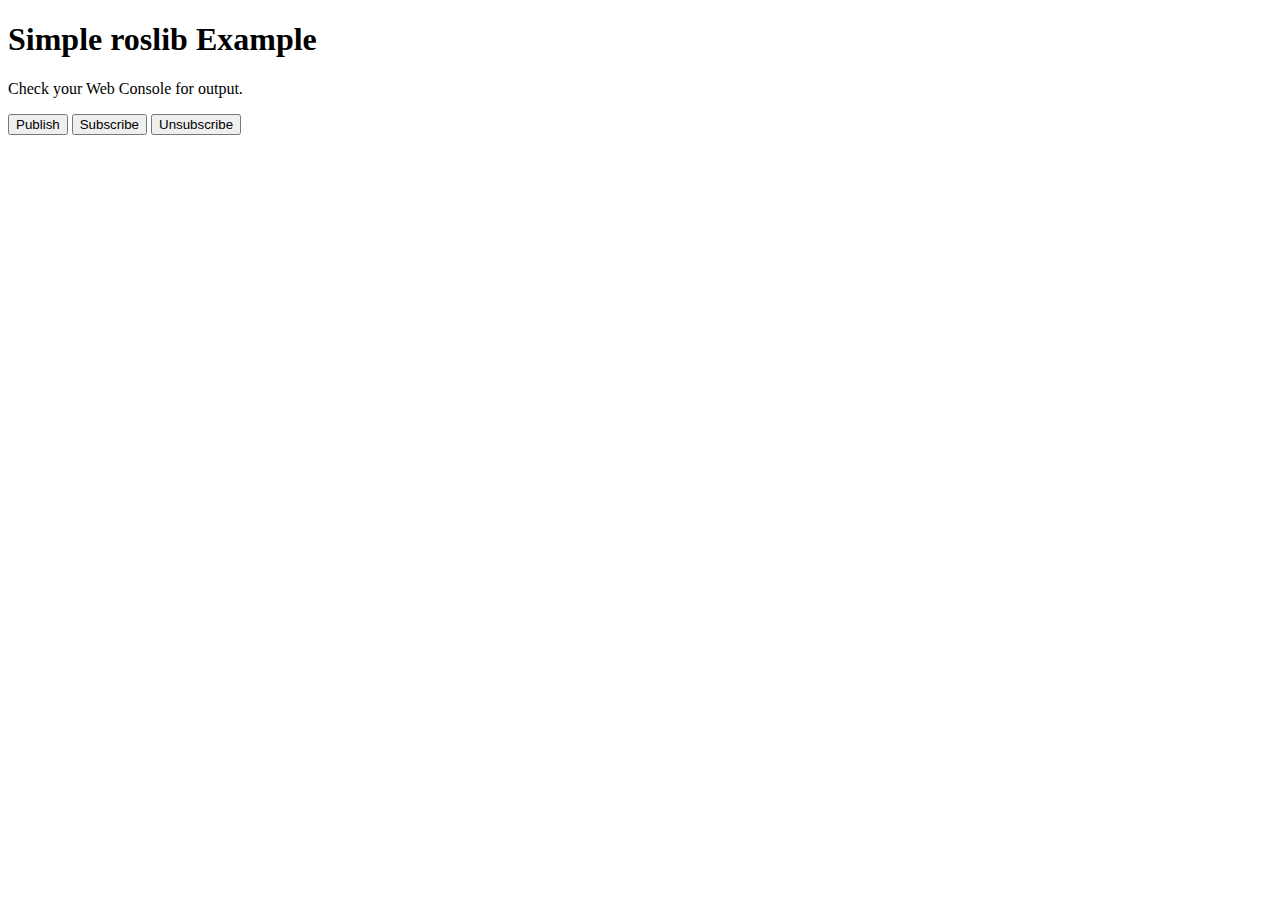
<file: airsbot_web/html/example.html>
<!DOCTYPE html>
<html>
<head>
<meta charset="utf-8" />

<script type="text/javascript" src="http://static.robotwebtools.org/EventEmitter2/current/eventemitter2.min.js"></script>
<script type="text/javascript" src="http://static.robotwebtools.org/roslibjs/current/roslib.min.js"></script>

<script type="text/javascript" type="text/javascript">
  // Connecting to ROS
  var ros = new ROSLIB.Ros({
    url : 'ws://localhost:9090'
  });

  //判断是否连接成功并输出相应的提示消息到web控制台
  ros.on('connection', function() {
    console.log('Connected to websocket server.');
  });

  ros.on('error', function(error) {
    console.log('Error connecting to websocket server: ', error);
  });

  ros.on('close', function() {
    console.log('Connection to websocket server closed.');
  });

  // Publishing a Topic
  var cmdVel = new ROSLIB.Topic({
    ros : ros,
    name : '/cmd_vel',
    messageType : 'geometry_msgs/Twist'
  });//创建一个topic,它的名字是'/cmd_vel',,消息类型是'geometry_msgs/Twist'

  var twist = new ROSLIB.Message({
    linear : {
      x : 0.1,
      y : 0.2,
      z : 0.3
    },
    angular : {
      x : -0.1,
      y : -0.2,
      z : -0.3
    }
  });//创建一个message

  function func()//在点击”Publish”按钮后发布消息，并对消息进行更改
  {
    cmdVel.publish(twist);//发布twist消息
    twist.linear.x = twist.linear.x + 0.1;
    twist.linear.y = twist.linear.y + 0.1;
    twist.linear.z = twist.linear.z + 0.1;
    twist.angular.x = twist.angular.x + 0.1;
    twist.angular.y = twist.angular.y + 0.1;
    twist.angular.z = twist.angular.z + 0.1;
  }

  // Subscribing to a Topic
  var listener = new ROSLIB.Topic({
    ros : ros,
    name : '/chatter',
    messageType : 'std_msgs/String'
  });//创建一个topic,它的名字是'/chatter',,消息类型是'std_msgs/String'

  function subscribe()//在点击”Subscribe”按钮后订阅'/chatter'的消息，并将其显示到网页中
  {
     listener.subscribe(function(message) {
       document.getElementById("output").innerHTML = ('Received message on ' + listener.name + ': ' + message.data);
     });
  }

  function unsubscribe()//在点击”Unsubscribe”按钮后取消订阅'/chatter'的消息
  {
     listener.unsubscribe();
  }

</script>
</head>

<body>
  <h1>Simple roslib Example</h1>
  <p>Check your Web Console for output.</p>
  <p id = "output"></p>
  <button onclick = "func()">Publish</button>
  <button onclick = "subscribe()">Subscribe</button>
  <button onclick = "unsubscribe()">Unsubscribe</button><br />
</body>
</html>
</file>
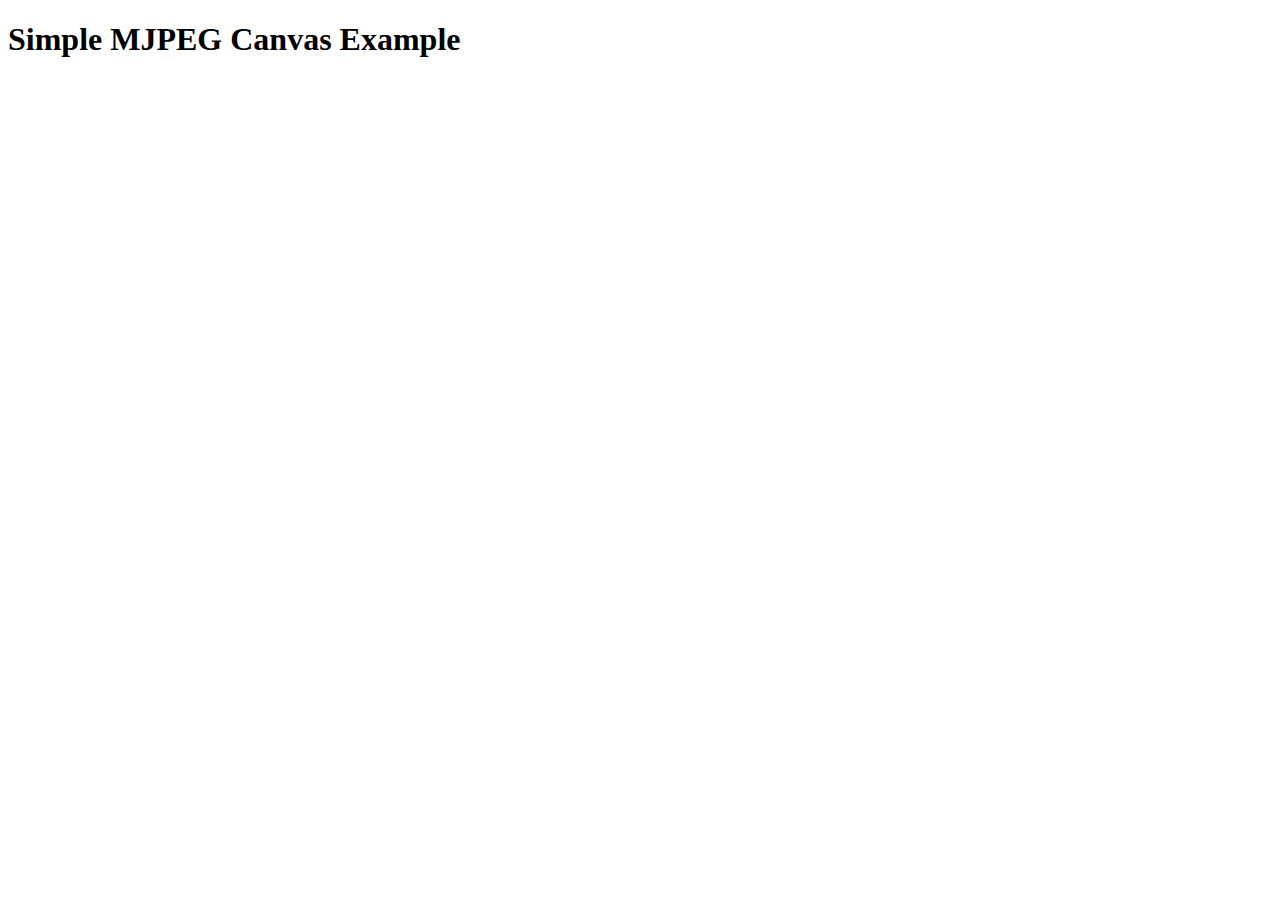
<file: airsbot_web/html/Single-Stream.html>
<!DOCTYPE html>
<html>
<head>
<meta charset="utf-8" />
<script type="text/javascript" src="http://cdn.robotwebtools.org/EventEmitter2/current/eventemitter2.min.js"></script>
<script type="text/javascript" src="http://cdn.robotwebtools.org/mjpegcanvasjs/current/mjpegcanvas.min.js"></script>

<script type="text/javascript" type="text/javascript">
  /**
   * Setup all visualization elements when the page is loaded. 
   */
  function init() {
    // Create the main viewer.
    var viewer = new MJPEGCANVAS.Viewer({
      divID : 'mjpeg',
      host : 'localhost',
      width : 640,
      height : 480,
      topic : '/camera/color/image_raw'
    });
  }
</script>
</head>

<body onload="init()">
  <h1>Simple MJPEG Canvas Example</h1>
  <div id="mjpeg"></div>
</body>
</html>
</file>
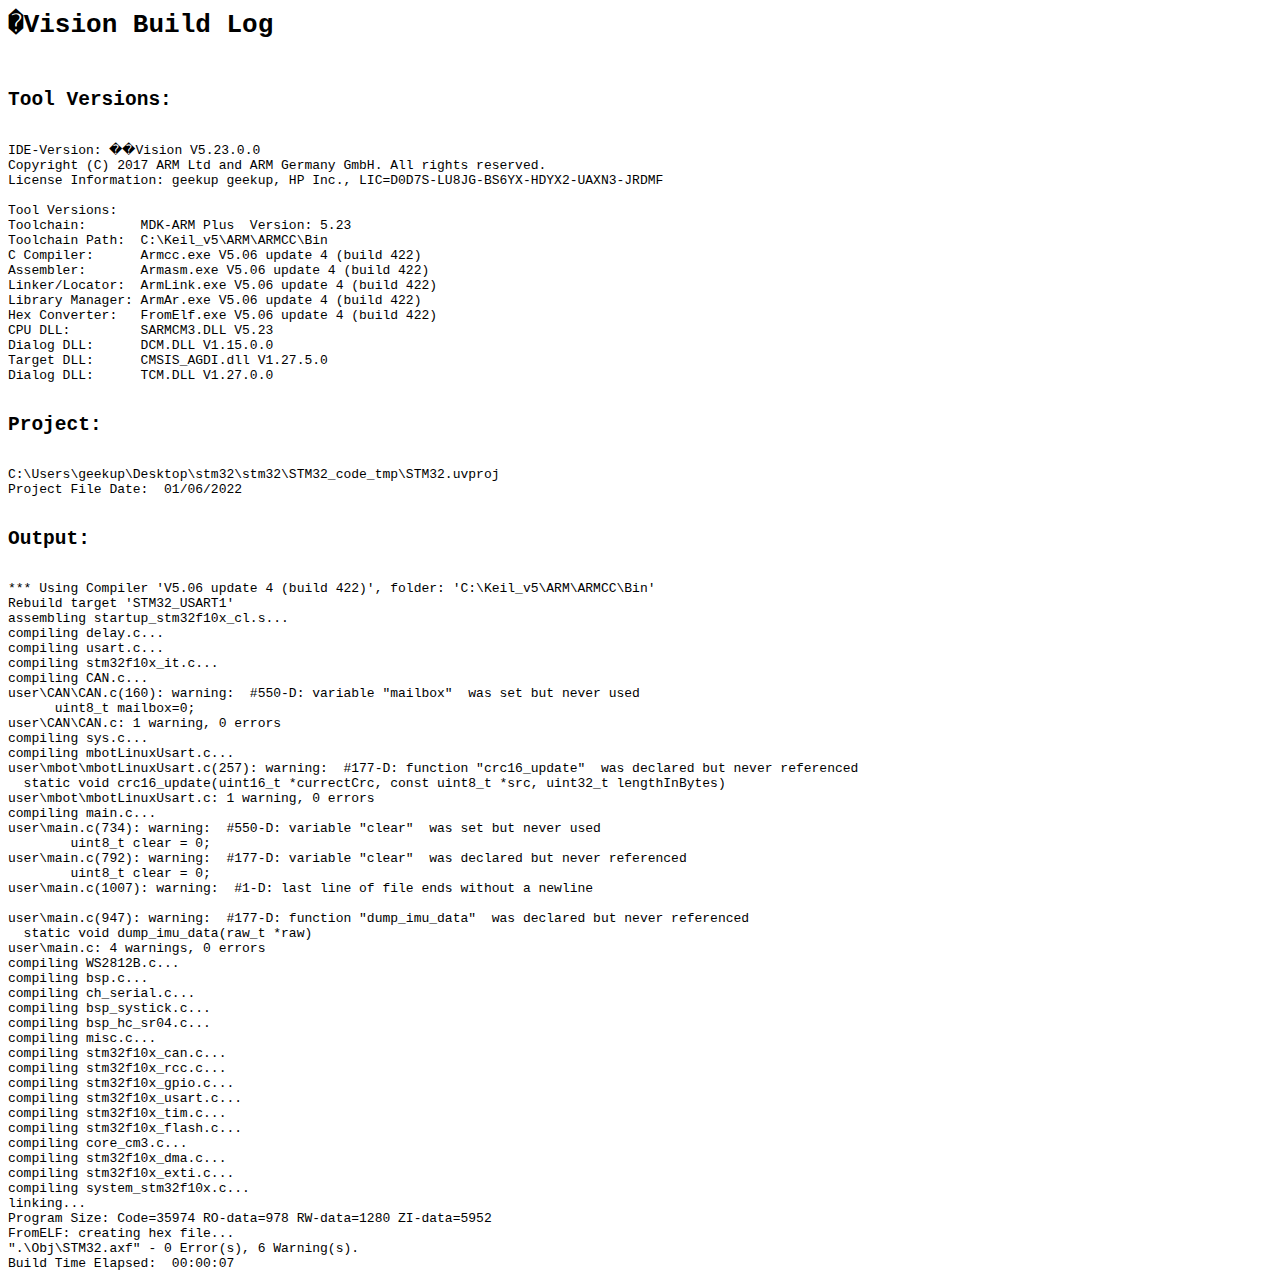
<file: airsbot_firmware/Outdoor/Obj/STM32.build_log.htm>
<html>
<body>
<pre>
<h1>�Vision Build Log</h1>
<h2>Tool Versions:</h2>
IDE-Version: ��Vision V5.23.0.0
Copyright (C) 2017 ARM Ltd and ARM Germany GmbH. All rights reserved.
License Information: geekup geekup, HP Inc., LIC=D0D7S-LU8JG-BS6YX-HDYX2-UAXN3-JRDMF
 
Tool Versions:
Toolchain:       MDK-ARM Plus  Version: 5.23
Toolchain Path:  C:\Keil_v5\ARM\ARMCC\Bin
C Compiler:      Armcc.exe V5.06 update 4 (build 422)
Assembler:       Armasm.exe V5.06 update 4 (build 422)
Linker/Locator:  ArmLink.exe V5.06 update 4 (build 422)
Library Manager: ArmAr.exe V5.06 update 4 (build 422)
Hex Converter:   FromElf.exe V5.06 update 4 (build 422)
CPU DLL:         SARMCM3.DLL V5.23
Dialog DLL:      DCM.DLL V1.15.0.0
Target DLL:      CMSIS_AGDI.dll V1.27.5.0
Dialog DLL:      TCM.DLL V1.27.0.0
 
<h2>Project:</h2>
C:\Users\geekup\Desktop\stm32\stm32\STM32_code_tmp\STM32.uvproj
Project File Date:  01/06/2022

<h2>Output:</h2>
*** Using Compiler 'V5.06 update 4 (build 422)', folder: 'C:\Keil_v5\ARM\ARMCC\Bin'
Rebuild target 'STM32_USART1'
assembling startup_stm32f10x_cl.s...
compiling delay.c...
compiling usart.c...
compiling stm32f10x_it.c...
compiling CAN.c...
user\CAN\CAN.c(160): warning:  #550-D: variable "mailbox"  was set but never used
      uint8_t mailbox=0;
user\CAN\CAN.c: 1 warning, 0 errors
compiling sys.c...
compiling mbotLinuxUsart.c...
user\mbot\mbotLinuxUsart.c(257): warning:  #177-D: function "crc16_update"  was declared but never referenced
  static void crc16_update(uint16_t *currectCrc, const uint8_t *src, uint32_t lengthInBytes)
user\mbot\mbotLinuxUsart.c: 1 warning, 0 errors
compiling main.c...
user\main.c(734): warning:  #550-D: variable "clear"  was set but never used
  	uint8_t clear = 0;
user\main.c(792): warning:  #177-D: variable "clear"  was declared but never referenced
  	uint8_t clear = 0;
user\main.c(1007): warning:  #1-D: last line of file ends without a newline
   
user\main.c(947): warning:  #177-D: function "dump_imu_data"  was declared but never referenced
  static void dump_imu_data(raw_t *raw)
user\main.c: 4 warnings, 0 errors
compiling WS2812B.c...
compiling bsp.c...
compiling ch_serial.c...
compiling bsp_systick.c...
compiling bsp_hc_sr04.c...
compiling misc.c...
compiling stm32f10x_can.c...
compiling stm32f10x_rcc.c...
compiling stm32f10x_gpio.c...
compiling stm32f10x_usart.c...
compiling stm32f10x_tim.c...
compiling stm32f10x_flash.c...
compiling core_cm3.c...
compiling stm32f10x_dma.c...
compiling stm32f10x_exti.c...
compiling system_stm32f10x.c...
linking...
Program Size: Code=35974 RO-data=978 RW-data=1280 ZI-data=5952  
FromELF: creating hex file...
".\Obj\STM32.axf" - 0 Error(s), 6 Warning(s).
Build Time Elapsed:  00:00:07
</pre>
</body>
</html>
</file>
